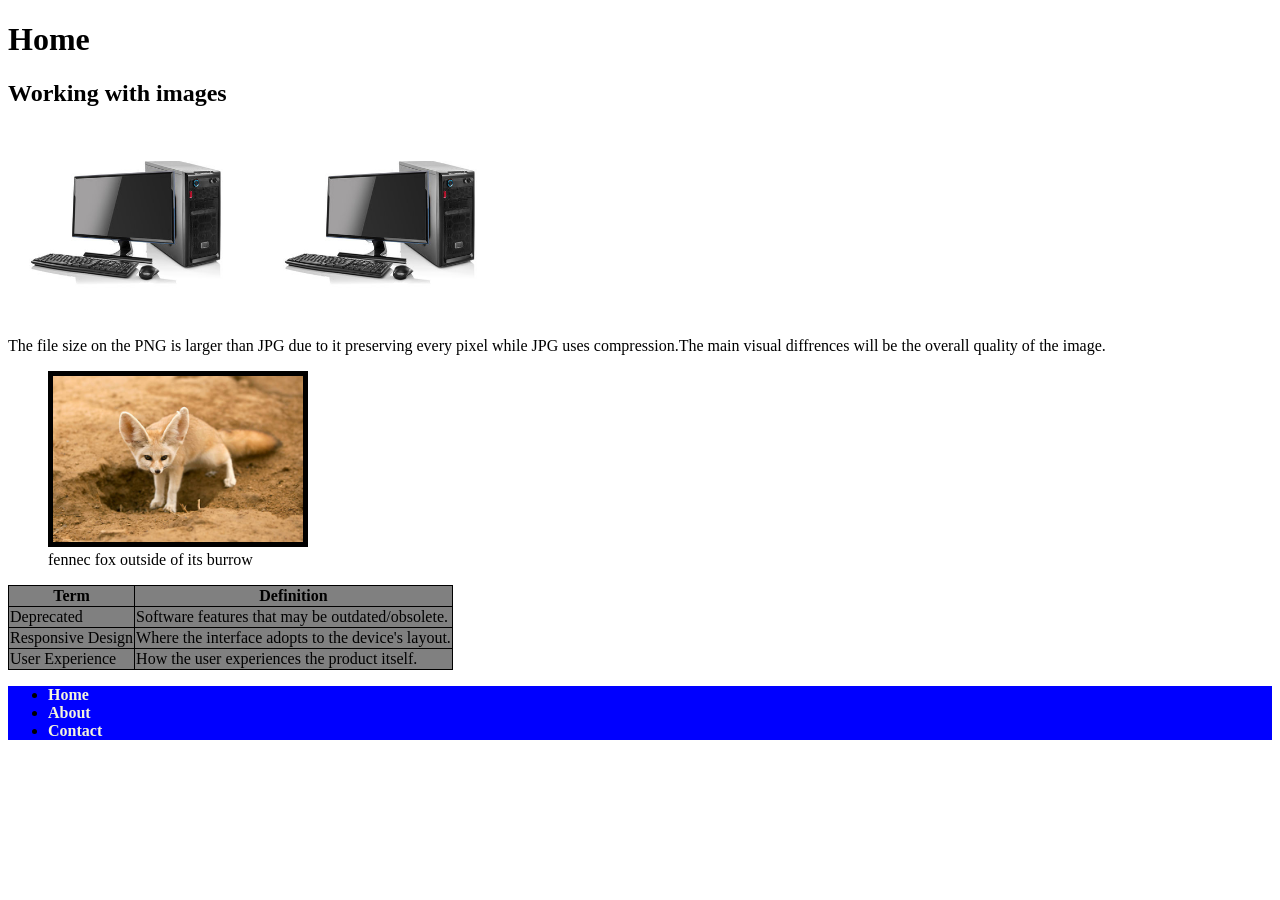
<file: index.html>
<!DOCTYPE html>
<html lang="en">
<head>
    <meta charset="UTF-8">
    <meta name="viewport" content="width=device-width, initial-scale=1.0">
    <link rel="stylesheet" href="styles/main.css">
</head>
<body>
    <header>
    <h1>Home</h1>
    <h2>Working with images</h2>
<div>
    <img src="media\desktop1.jpg" alt="desktop.JPG" style=width:250px>
    <img src="media\desktop2.png" alt="desktop.png" style=width:250px>
    <p>The file size on the PNG is larger than JPG due to it preserving every pixel while JPG uses compression.The main visual diffrences will be the overall quality of the image.</p>
    <figure>
        <img src="media\fennecfox.jpg" alt="fennec fox" style="width:250px" class="bordered-image">
        <figcaption> fennec fox outside of its burrow</figcaption>
    </figure>
</div>
    <table>
        <thead>
            <tr>
                <th>Term</th>
                <th>Definition</th>
            </tr>
        </thead>
        <tbody>
            <tr>
                <td>Deprecated</td>
                <td>Software features that may be outdated/obsolete.</td>
            </tr>
            <tr>
                <td>Responsive Design</td>
                <td>Where the interface adopts to the device's layout.</td>
            </tr>
            <tr>
                <td>User Experience</td>
                <td>How the user experiences the product itself.</td>
            </tr>
        </tbody>
    </table>
    </header>
<div>
    <nav>
     <ul class="nav-list">
       <li><a href="index.html">Home</a></li> 
       <li><a href="#about.html">About</a></li>
       <li><a href="contact.html">Contact</a></li>
     </ul>   
    </nav>
</div>
    <section>

    </section>

    <footer>

    </footer>
</body>
</html>
</file>
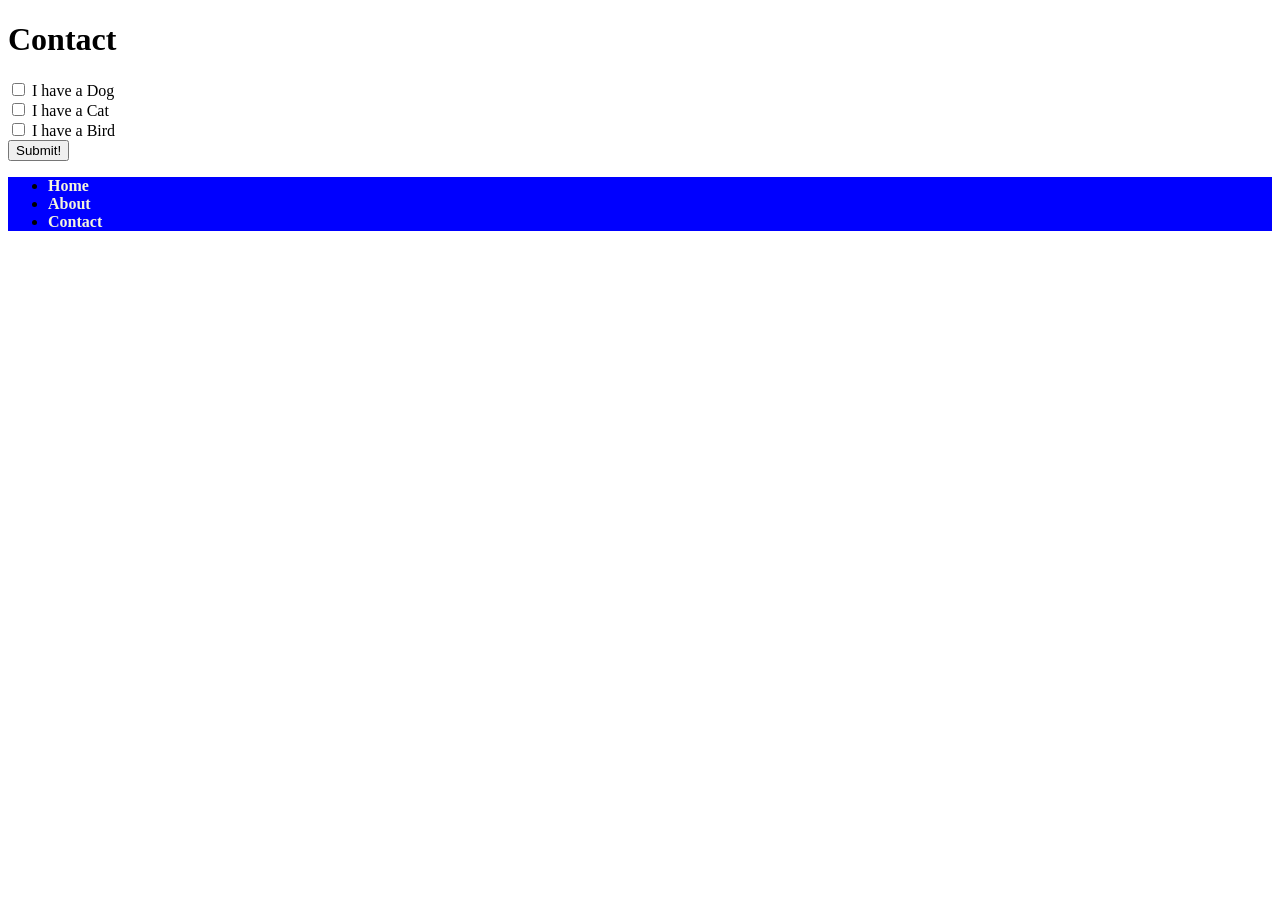
<file: contact.html>
<!DOCTYPE html>
<html lang="en">
<head>
    <meta charset="UTF-8">
    <meta name="viewport" content="width=device-width, initial-scale=1.0">
    <link rel="stylesheet" href="styles/main.css">
</head>
<body>
<div>
    <header>
    <h1>Contact</h1>
    <form>
     <input type="checkbox" id="Pet1" name="Pet1" value="Dog">
  <label for="pet1"> I have a Dog</label><br>
  <input type="checkbox" id="Pet2" name="Pet2" value="Cat">
  <label for="pet2"> I have a Cat</label><br>
  <input type="checkbox" id="Pet3" name="Pet3" value="Bird">
  <label for="pet3"> I have a Bird</label>
  <div>
  <input type="button" value="Submit!">
    </form>
    </header>
</div>
    <nav>
     <ul class="nav-list">
       <li><a href="index.html">Home</a></li> 
       <li><a href="#about.html">About</a></li>
       <li><a href="contact.html">Contact</a></li>
     </ul>   
    </nav>

    <section>

    </section>

    <footer>

    </footer>
</body>
</html>
</file>
<file: styles/main.css>
.nav-list {
    background-color: blue;
}

nav ul li:hover {
 background-color: darkgray;
 list-style-type: none;
}
nav ul li a{
text-decoration: none;
font-weight: bold;
color: beige;

}

table, th, td {
    border:1px solid black;
    border-collapse: collapse;
    background-color: gray;
}

.bordered-image {
    border: 5px solid;

}
</file>
